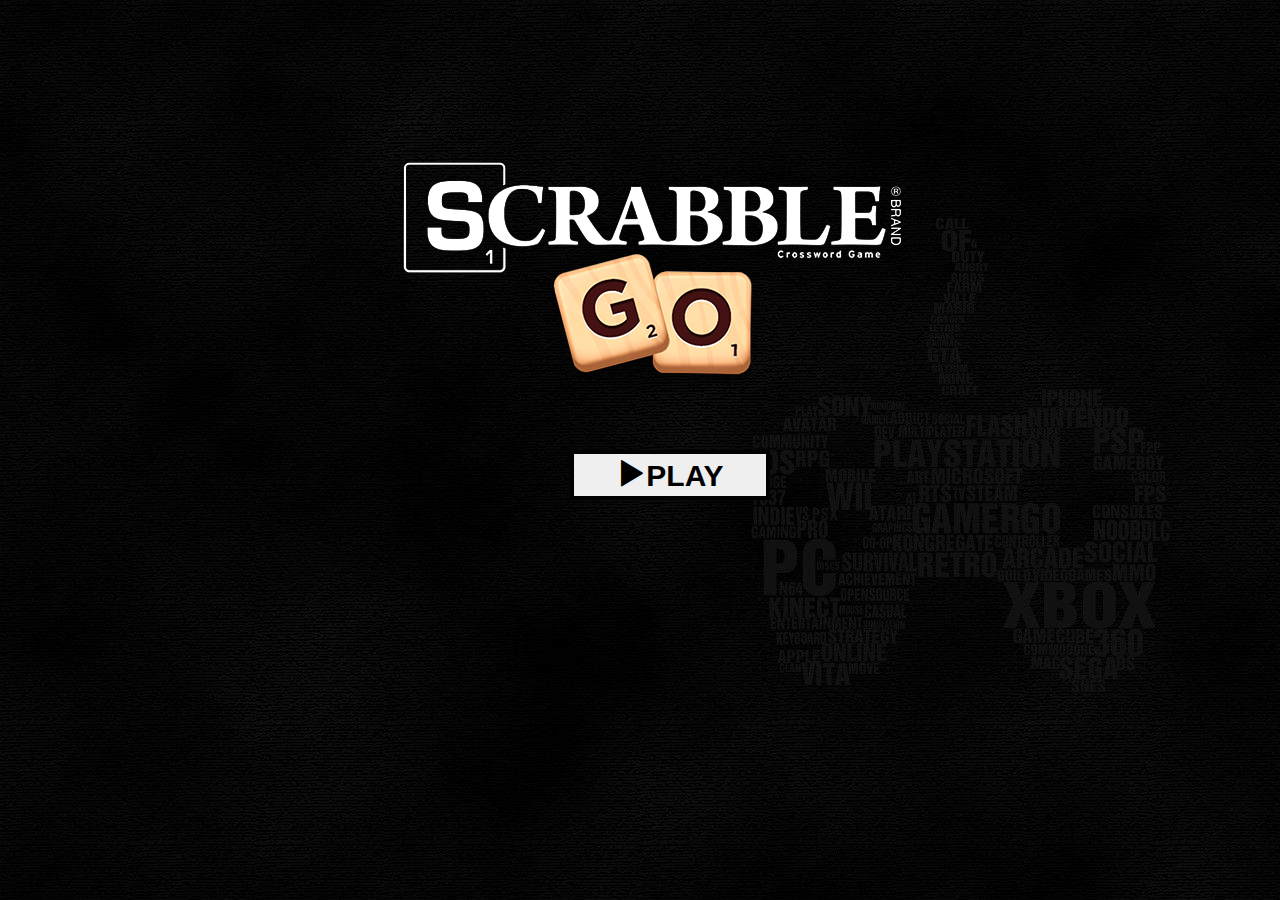
<file: index.html>
<!DOCTYPE html>
<html>
<head>
	<title>Group no.18</title>
	<link rel="icon" href="image\logo.png" type="image/icon type">
	<link rel="stylesheet" href="https://maxcdn.bootstrapcdn.com/bootstrap/3.3.7/css/bootstrap.min.css" integrity="sha384-BVYiiSIFeK1dGmJRAkycuHAHRg32OmUcww7on3RYdg4Va+PmSTsz/K68vbdEjh4u" crossorigin="anonymous">

</head>
<body style="background-image: url(image/bf1.jpg);">
	<img style="margin-top: 130px; margin-left: 400px;" src="image/cross.png">
	<a href="crossword.html"><button style="margin-top: 20px; margin-left: 570px; height: 50px; width: 200px; font-size: 30px; border: 4px solid black; color: black;" href="crossword.html"><span class="glyphicon glyphicon-play"></span><b>PLAY</b></button></a>
</body>
</html>
</file>
